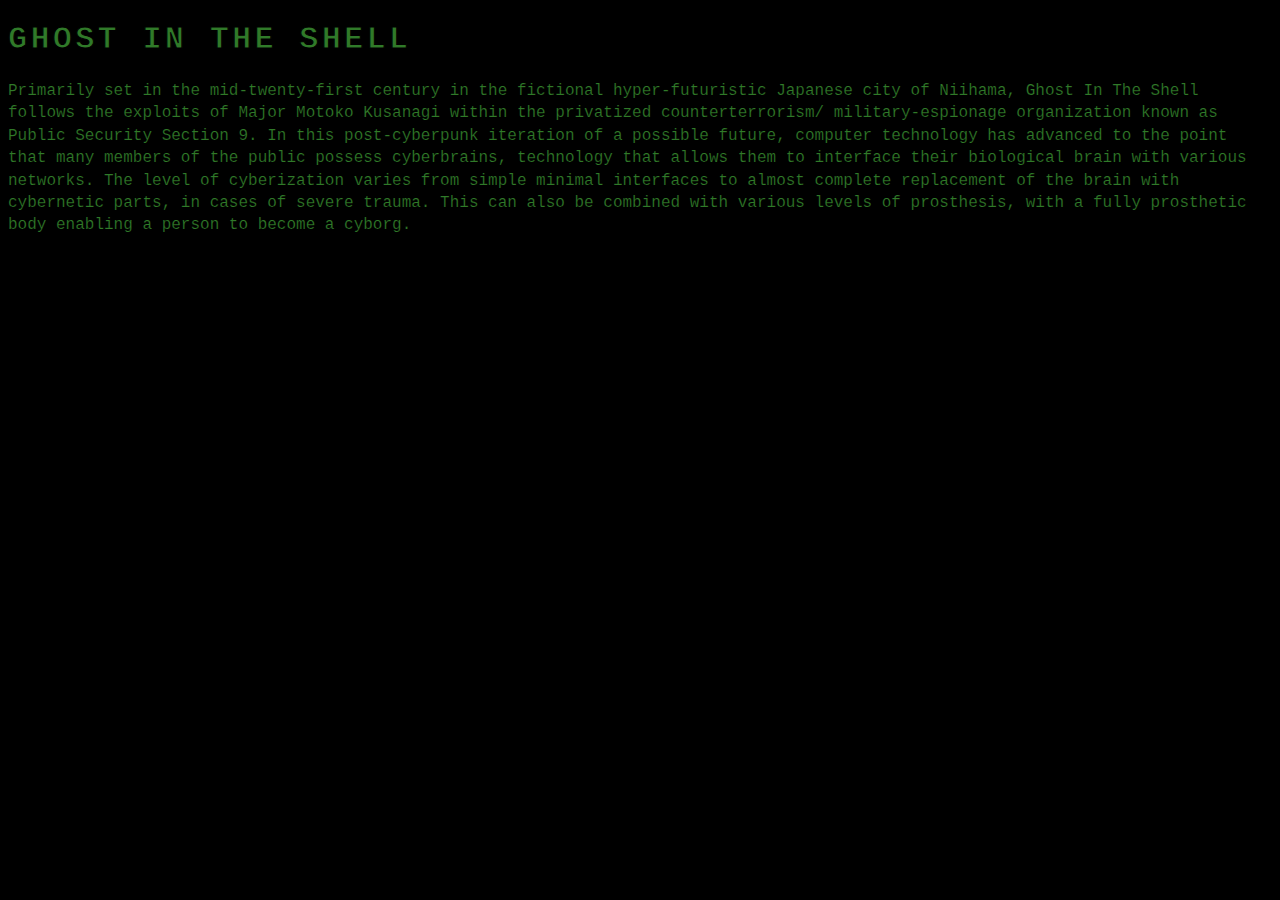
<file: index.html>
<!doctype html>
<html>

<head>
    <title>Ghost In The Shell</title>
    <meta charset="utf-8" />
    <meta http-equiv="Content-type" content="text/html; charset=utf-8" />
    <meta name="viewport" content="width=device-width, initial-scale=1" />
    <meta name="description" content="Ghost In The Shell Storyline" />
    <meta name="keywords" content="ghost in the shell, gits, anime, cyberpunk, kusanagi, transhumanism" />
    <link href="css/GITS.css" rel="stylesheet" type="text/css" />
</head>

<body>
    <div> </div>
    <div> </div>
    <div> </div>
    <h1>Ghost In The Shell</h1>
    <div>
        <p>Primarily set in the mid-twenty-first century in the fictional hyper-futuristic Japanese city of Niihama, Ghost In The Shell follows the exploits of Major Motoko Kusanagi within the privatized counterterrorism/ military-espionage organization known as Public Security Section 9. In this post-cyberpunk iteration of a possible future, computer technology has advanced to the point that many members of the public possess cyberbrains, technology that allows them to interface their biological brain with various networks. The level of cyberization varies from simple minimal interfaces to almost complete replacement of the brain with cybernetic parts, in cases of severe trauma. This can also be combined with various levels of prosthesis, with a fully prosthetic body enabling a person to become a cyborg.</p>
    </div>
</body>

</html>
</file>
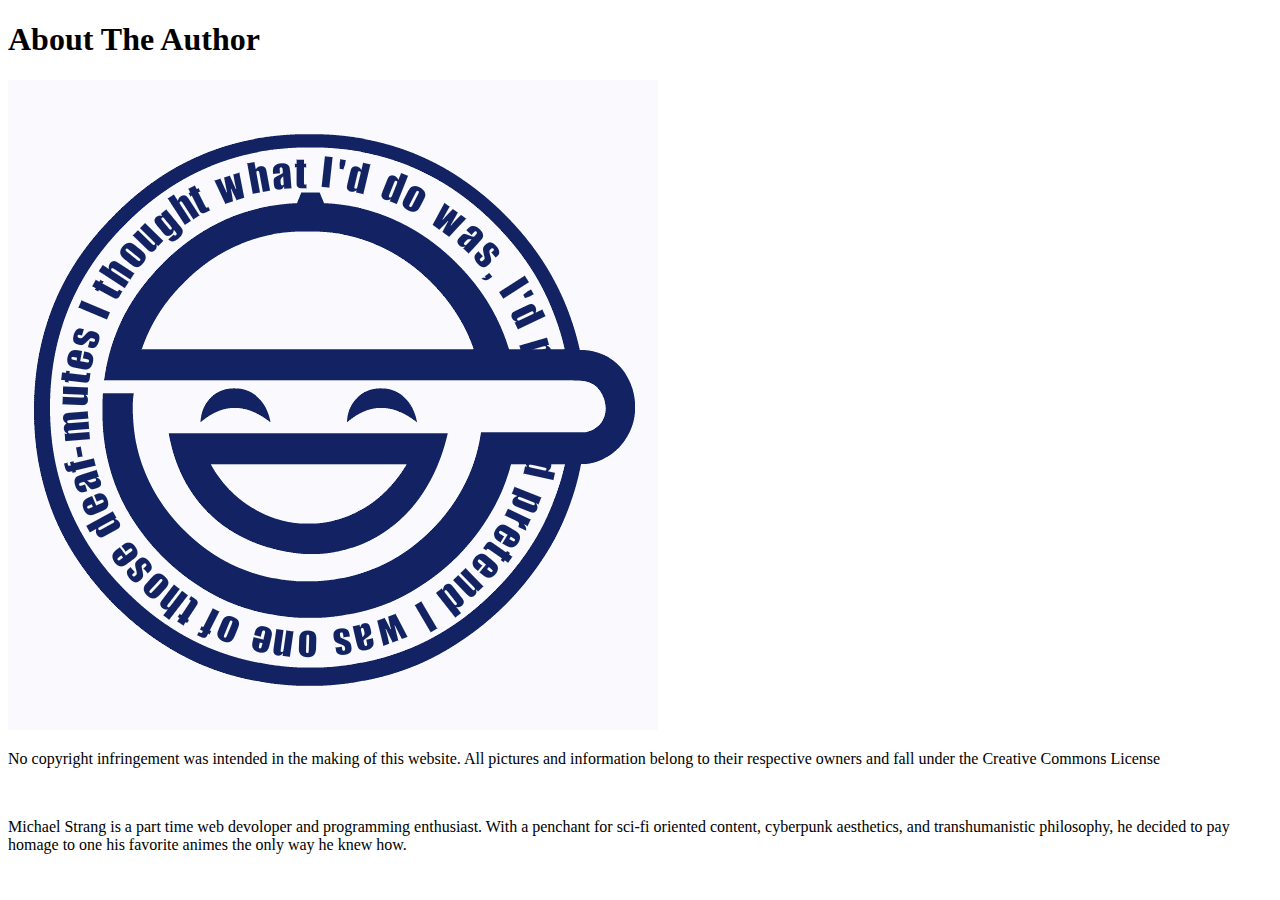
<file: about.html>
<!doctype html>
<html>

<head>
    <title>About</title>
    <meta charset="utf-8" />
    <meta http-equiv="Content-type" content="text/html; charset=utf-8" />
    <meta name="viewport" content="width=device-width, initial-scale=1" />
</head>

<body>
    <h1>About The Author</h1>
    <img src="images/laughingman.gif" alt="one of those deaf mutes"/>
    <br>
    <p>No copyright infringement was intended in the making of this website. All pictures and information belong to their respective owners and fall under the Creative Commons License</p>
    <br>
    <p>Michael Strang is a part time web devoloper and programming enthusiast. With a penchant for sci-fi oriented content, cyberpunk aesthetics, and transhumanistic philosophy, he decided to pay homage to one his favorite animes the only way he knew how.</p>

</body>
</file>
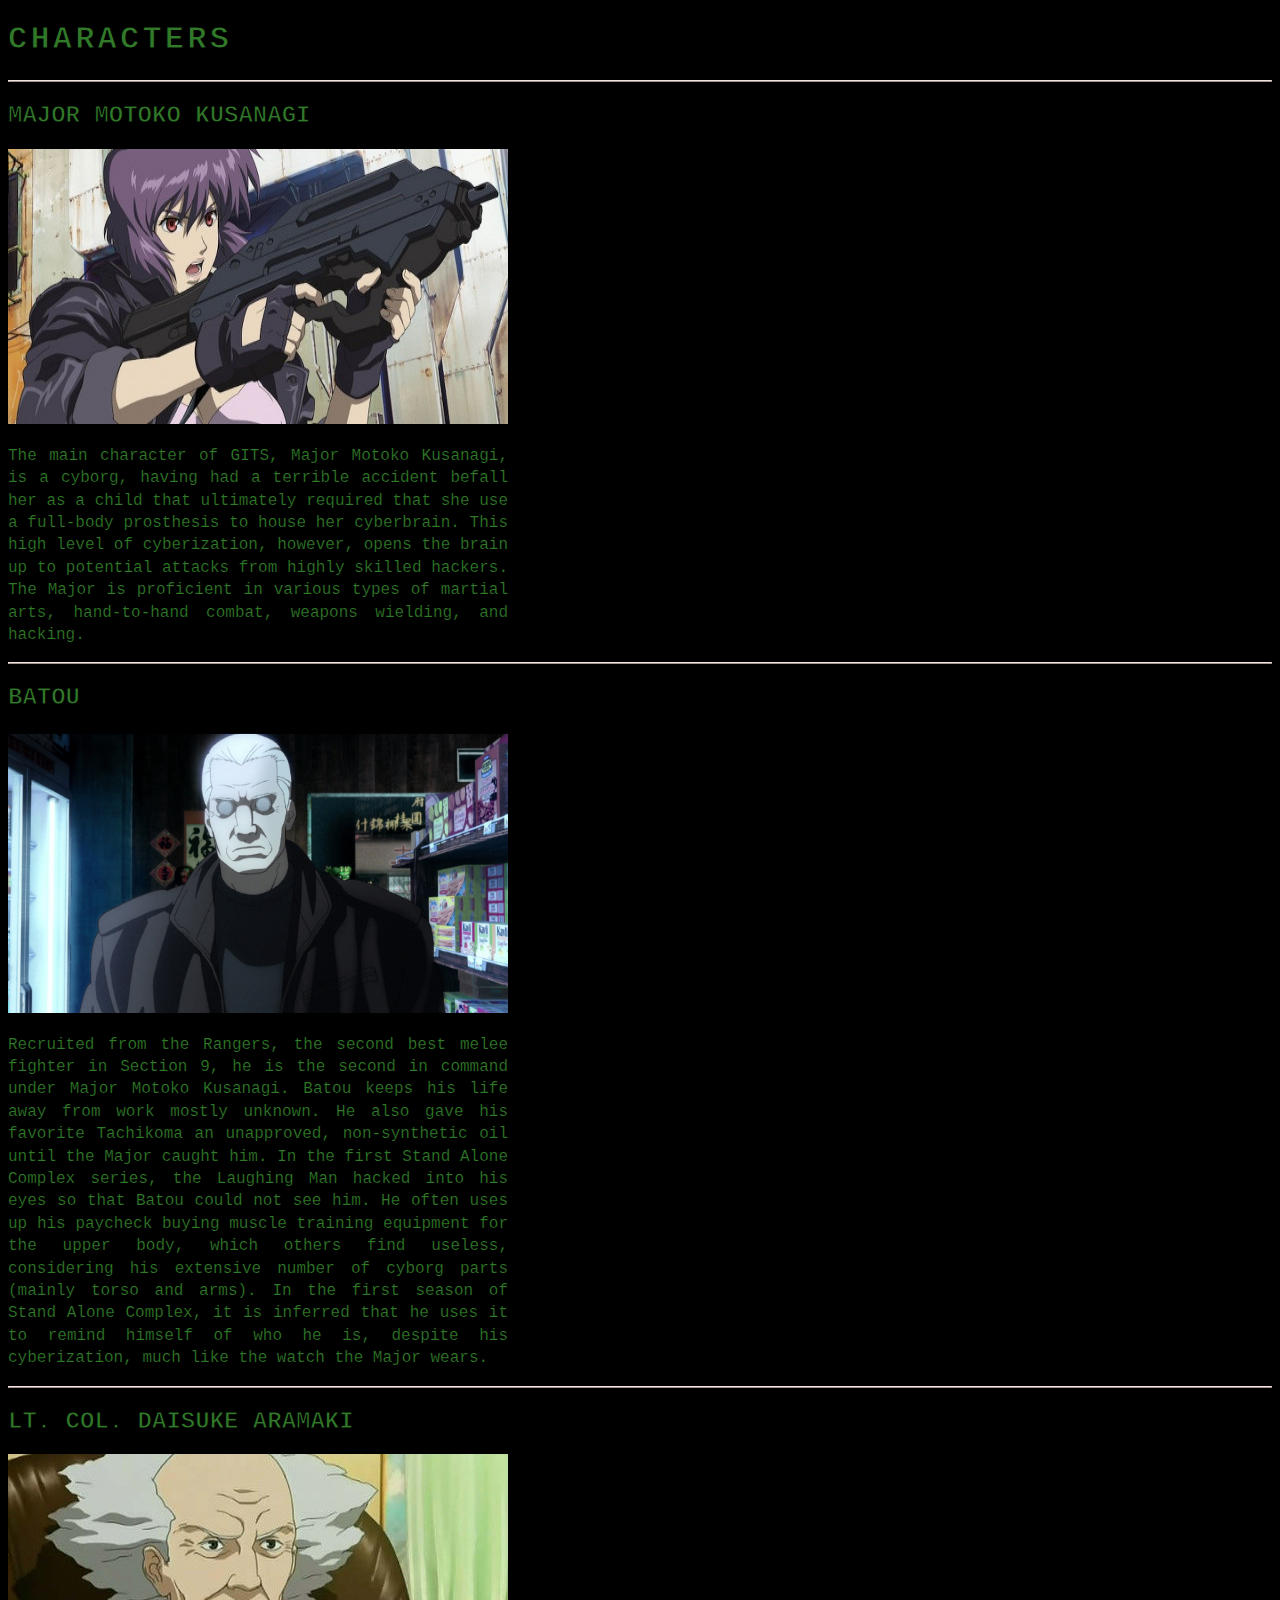
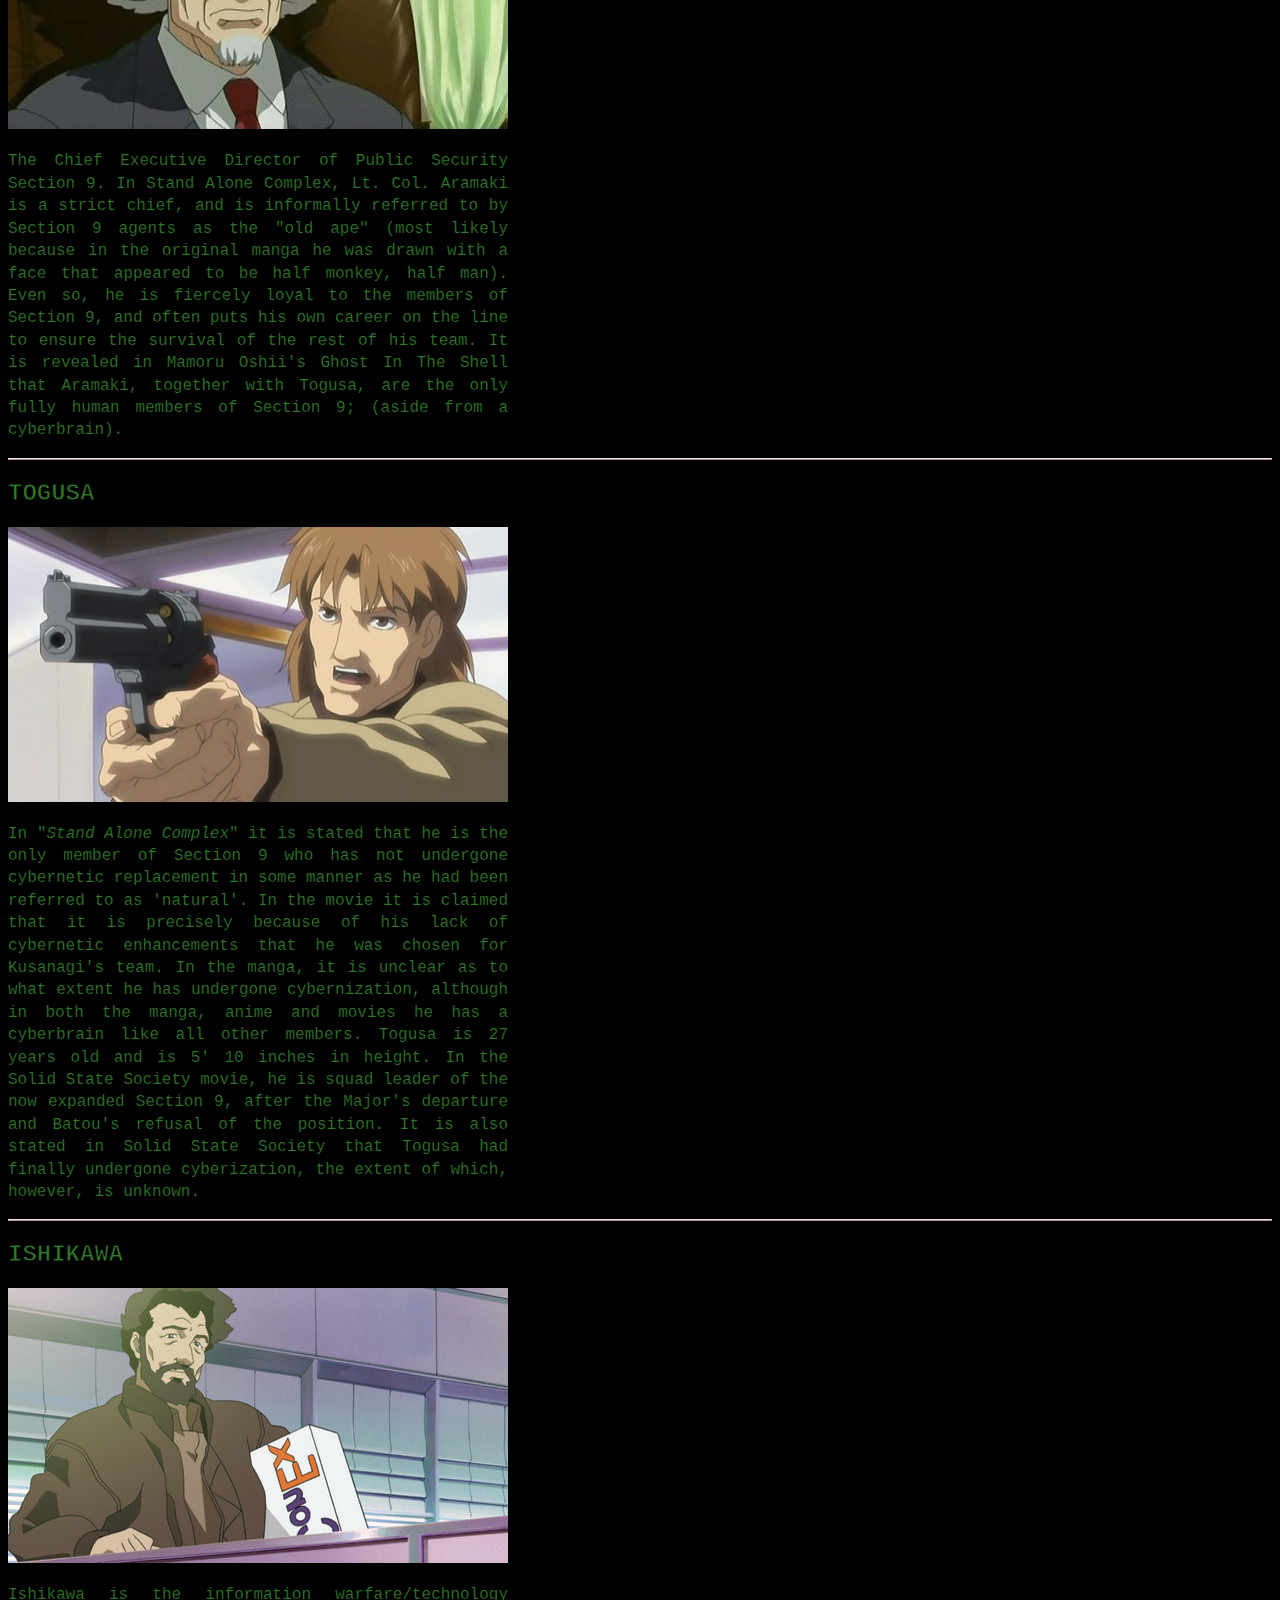
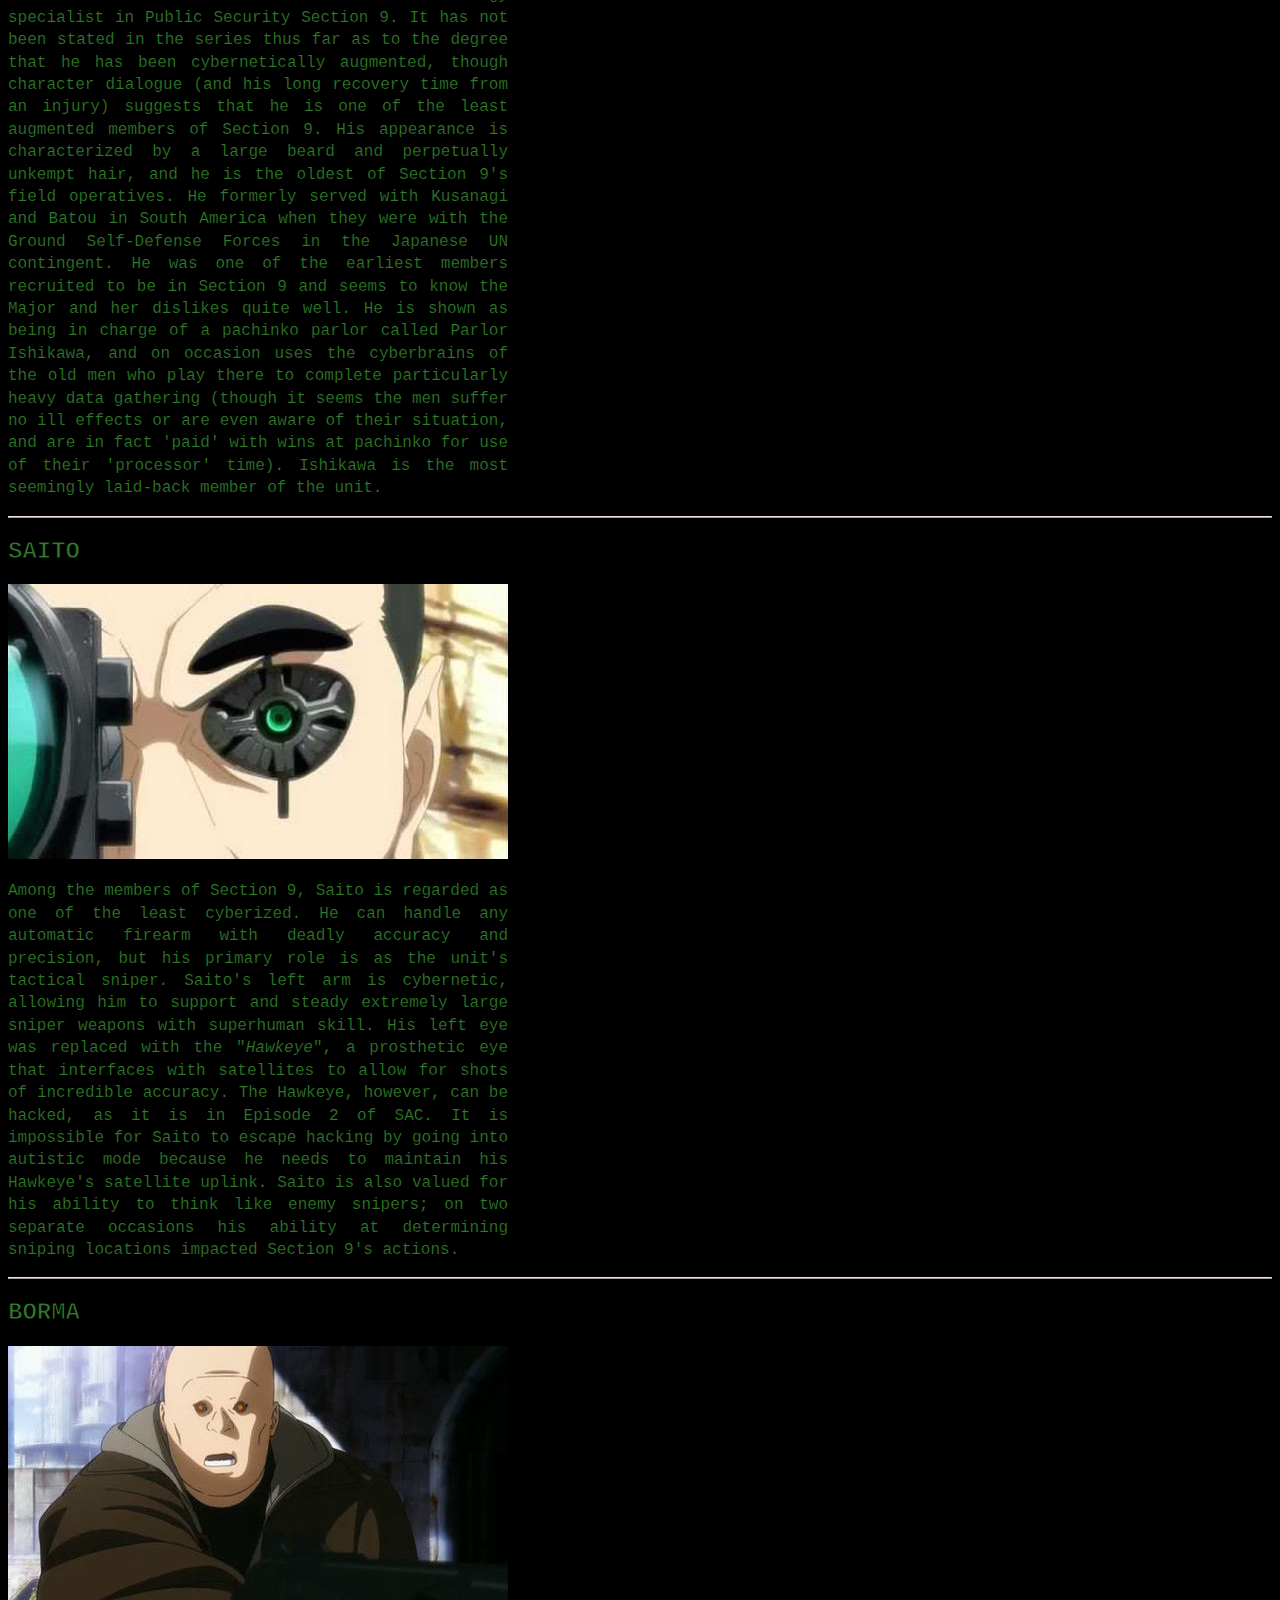
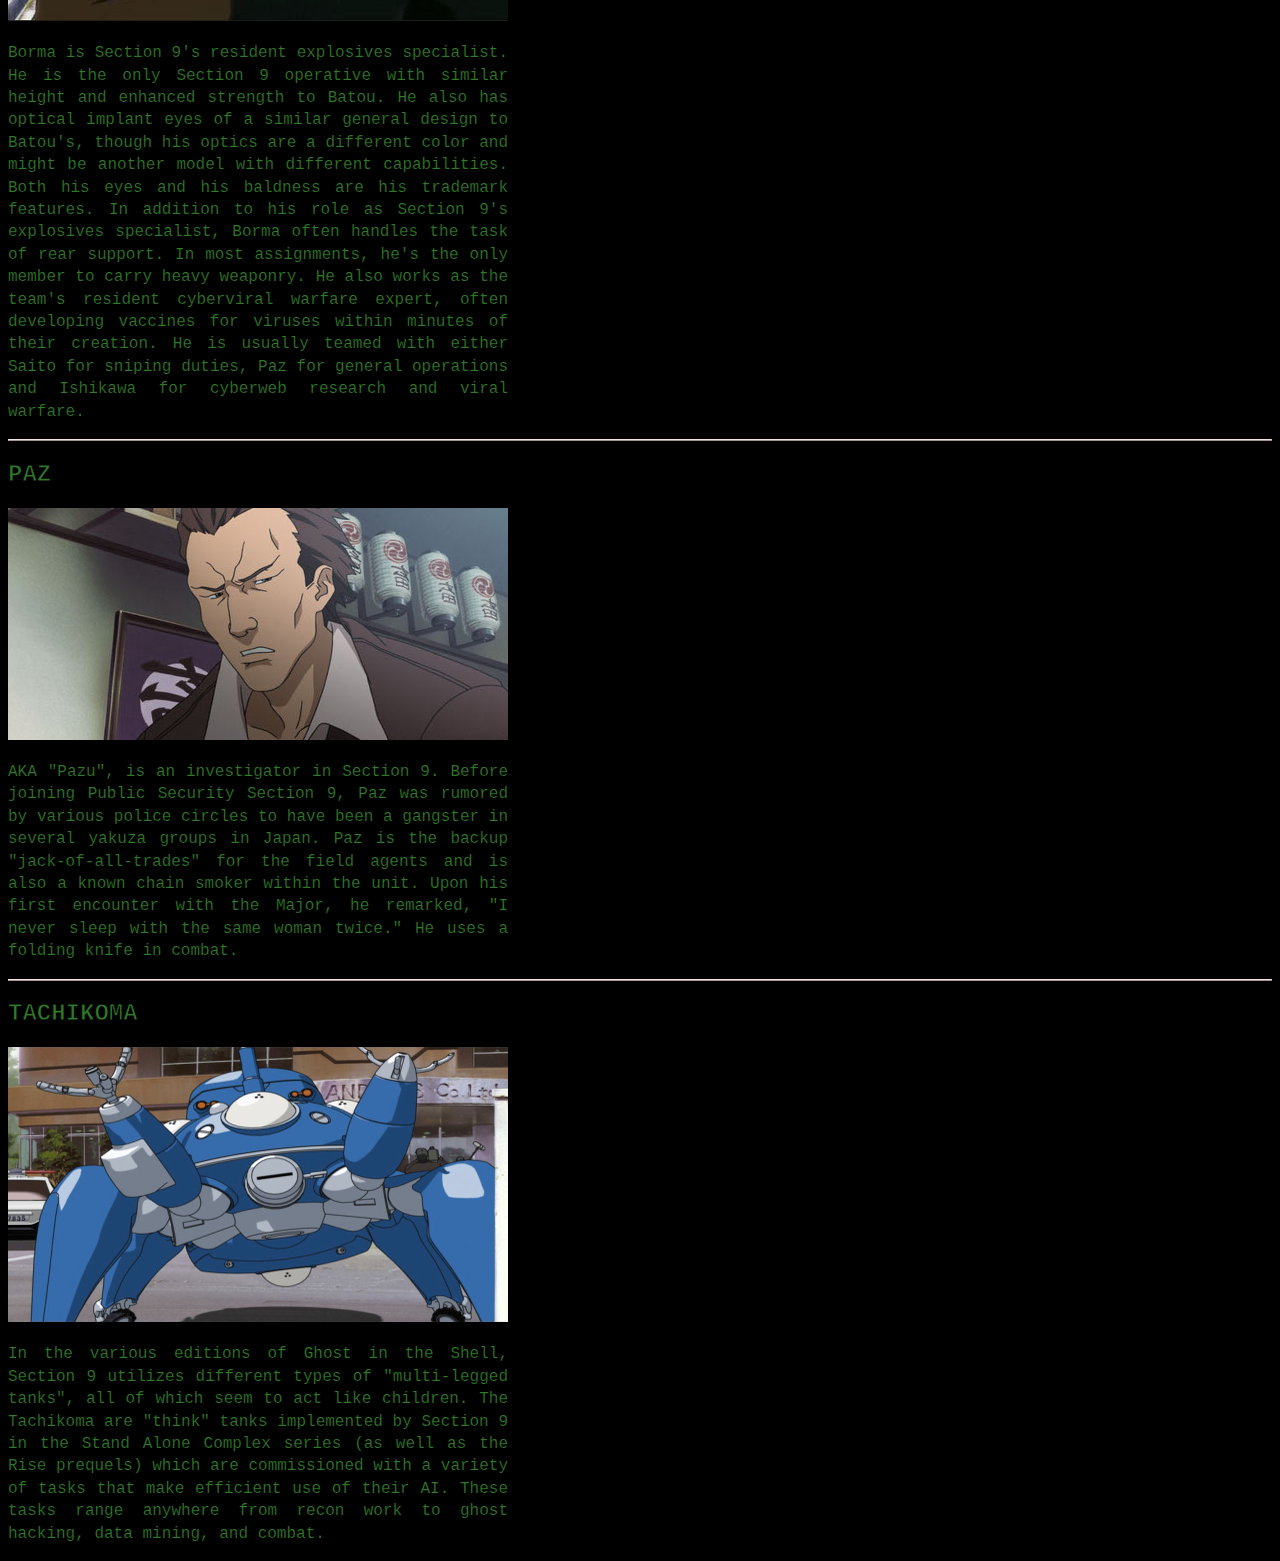
<file: characters.html>
<!doctype html>
<html>

<head>
    <title>GITSCharacters</title>
    <meta charset="utf-8" />
    <meta http-equiv="content-type" content="text/html; charset=utf-8" />
    <meta name="viewport" content="width=device-width, initial-scale=1" />
    <meta name="description" content="Ghost In The Shell characters" />
    <meta name="keywords" content="ghost in the shell, gits, anime, cyberpunk, kusanagi, transhumanism" />
    <link href="css/GITS.css" rel="stylesheet" type="text/css" />
</head>

<body>
    <h1>Characters</h1>
    <hr>
    <h2>Major Motoko Kusanagi</h2>
    <div class="right"><img src="images/kusanagi.jpg" alt="Major Kusanagi brings da pain" width="500" height="275" />
        <p>The main character of GITS, Major Motoko Kusanagi, is a cyborg, having had a terrible accident befall her as a child that ultimately required that she use a full-body prosthesis to house her cyberbrain. This high level of cyberization, however, opens the brain up to potential attacks from highly skilled hackers. The Major is proficient in various types of martial arts, hand-to-hand combat, weapons wielding, and hacking.</p>
    </div>
    <hr>
    <h2>Batou</h2>
    <img src="images/batou.jpg" alt="Batou is unimpressed" width="500" />
    <div class="left">
        <p> Recruited from the Rangers, the second best melee fighter in Section 9, he is the second in command under Major Motoko Kusanagi. Batou keeps his life away from work mostly unknown. He also gave his favorite Tachikoma an unapproved, non-synthetic oil until the Major caught him. In the first Stand Alone Complex series, the Laughing Man hacked into his eyes so that Batou could not see him. He often uses up his paycheck buying muscle training equipment for the upper body, which others find useless, considering his extensive number of cyborg parts (mainly torso and arms). In the first season of Stand Alone Complex, it is inferred that he uses it to remind himself of who he is, despite his cyberization, much like the watch the Major wears.</p>
    </div>
    <hr>
    <h2>Lt. Col. Daisuke Aramaki</h2>
    <img src="images/aramaki.jpg" alt="Aramaki sits and sizes" width="500" />
    <div class="right">
        <p>The Chief Executive Director of Public Security Section 9. In Stand Alone Complex, Lt. Col. Aramaki is a strict chief, and is informally referred to by Section 9 agents as the "old ape" (most likely because in the original manga he was drawn with a face that appeared to be half monkey, half man). Even so, he is fiercely loyal to the members of Section 9, and often puts his own career on the line to ensure the survival of the rest of his team. It is revealed in Mamoru Oshii's Ghost In The Shell that Aramaki, together with Togusa, are the only fully human members of Section 9; (aside from a cyberbrain).</p>
    </div>
    <hr>
    <h2>Togusa</h2>
    <img src="images/togusa.jpg" alt="Togusa ain't playin" width="500" />
    <div class="left">
        <p>In "<em>Stand Alone Complex</em>" it is stated that he is the only member of Section 9 who has not undergone cybernetic replacement in some manner as he had been referred to as 'natural'. In the movie it is claimed that it is precisely because of his lack of cybernetic enhancements that he was chosen for Kusanagi's team. In the manga, it is unclear as to what extent he has undergone cybernization, although in both the manga, anime and movies he has a cyberbrain like all other members. Togusa is 27 years old and is 5' 10 inches in height. In the Solid State Society movie, he is squad leader of the now expanded Section 9, after the Major's departure and Batou's refusal of the position. It is also stated in Solid State Society that Togusa had finally undergone cyberization, the extent of which, however, is unknown.</p>
    </div>
    <hr>
    <h2>Ishikawa</h2>
    <img src="images/ishikawa.jpg" alt="Delivery for Mr. Ishikawa" width="500" />
    <div class="right">
        <p>Ishikawa is the information warfare/technology specialist in Public Security Section 9. It has not been stated in the series thus far as to the degree that he has been cybernetically augmented, though character dialogue (and his long recovery time from an injury) suggests that he is one of the least augmented members of Section 9. His appearance is characterized by a large beard and perpetually unkempt hair, and he is the oldest of Section 9's field operatives. He formerly served with Kusanagi and Batou in South America when they were with the Ground Self-Defense Forces in the Japanese UN contingent. He was one of the earliest members recruited to be in Section 9 and seems to know the Major and her dislikes quite well. He is shown as being in charge of a pachinko parlor called Parlor Ishikawa, and on occasion uses the cyberbrains of the old men who play there to complete particularly heavy data gathering (though it seems the men suffer no ill effects or are even aware of their situation, and are in fact 'paid' with wins at pachinko for use of their 'processor' time). Ishikawa is the most seemingly laid-back member of the unit.</p>
    </div>
    <hr>
    <h2>Saito</h2>
    <img src="images/saito.jpg" alt="Saito has his eye on you" width="500" />
    <div class="left">
        <p>Among the members of Section 9, Saito is regarded as one of the least cyberized. He can handle any automatic firearm with deadly accuracy and precision, but his primary role is as the unit's tactical sniper. Saito's left arm is cybernetic, allowing him to support and steady extremely large sniper weapons with superhuman skill. His left eye was replaced with the "<em>Hawkeye</em>", a prosthetic eye that interfaces with satellites to allow for shots of incredible accuracy. The Hawkeye, however, can be hacked, as it is in Episode 2 of SAC. It is impossible for Saito to escape hacking by going into autistic mode because he needs to maintain his Hawkeye's satellite uplink. Saito is also valued for his ability to think like enemy snipers; on two separate occasions his ability at determining sniping locations impacted Section 9's actions.</p>
    </div>
    <hr>
    <h2>Borma</h2>
    <img src="images/borma.jpg" alt="Borma got pinholes" width="500" />
    <div class="right">
        <p>Borma is Section 9's resident explosives specialist. He is the only Section 9 operative with similar height and enhanced strength to Batou. He also has optical implant eyes of a similar general design to Batou's, though his optics are a different color and might be another model with different capabilities. Both his eyes and his baldness are his trademark features. In addition to his role as Section 9's explosives specialist, Borma often handles the task of rear support. In most assignments, he's the only member to carry heavy weaponry. He also works as the team's resident cyberviral warfare expert, often developing vaccines for viruses within minutes of their creation. He is usually teamed with either Saito for sniping duties, Paz for general operations and Ishikawa for cyberweb research and viral warfare.</p>
    </div>
    <hr>
    <h2>Paz</h2>
    <img src="images/pazu.jpg" alt="Pazu looks very annoyed" width="500" />
    <div class="left">
        <p>AKA "Pazu", is an investigator in Section 9. Before joining Public Security Section 9, Paz was rumored by various police circles to have been a gangster in several yakuza groups in Japan. Paz is the backup "jack-of-all-trades" for the field agents and is also a known chain smoker within the unit. Upon his first encounter with the Major, he remarked, "I never sleep with the same woman twice." He uses a folding knife in combat.</p>
    </div>
    <hr>
    <h2>Tachikoma</h2>
    <img src="images/tachikoma.jpg" alt="Excited Tachikoma" width="500" />
    <div class="right">
        <p>In the various editions of Ghost in the Shell, Section 9 utilizes different types of "multi-legged tanks", all of which seem to act like children. The Tachikoma are "think" tanks implemented by Section 9 in the Stand Alone Complex series (as well as the Rise prequels) which are commissioned with a variety of tasks that make efficient use of their AI. These tasks range anywhere from recon work to ghost hacking, data mining, and combat.</p>
    </div>
</body>

</html>
</file>
<file: css/GITS.css>
body {
    /*background-image:  url ("images/gitsbackground.png");*/
    background-color: black;
    font-family: courier, monospace, arial, helvetica, sans-serif;
}

.right {
    text-align: justify;
    margin-right: 400px;
    width: 500px;
    position: relative;
    z-index: 1;
}

.left {
    text-align: justify;
    margin-right: 400px;
    width: 500px;
    position: relative;
    z-index: 2;
}

hr {
    display: block;
    margin-top: 0.5em;
    margin-bottom: 0.5em;
    margin-left: auto;
    margin-right: auto;
    border-style: outset;
    border-width: 1px;
    border-color: #F5E1E0;
;
}

h2 {
    color: #307A29;
    text-transform: uppercase;
    -webkit-text-fill-color: #307A29;
    -webkit-text-stroke-color: black;
    -webkit-text-stroke-width: 1.00px;
}

h1 {
    color: #307A29 font-family: courier, monospace, arial, helvetica, sans-serif;
    text-transform: uppercase;
    letter-spacing: 0.1em;
    -webkit-text-fill-color: #307A29;
    -webkit-text-stroke-color: black;
    -webkit-text-stroke-width: 1.00px;
}

p {
    color: #307A29 font-weight: bold;
    line-height: 1.4em;
    color: #307A29;
    -webkit-text-fill-color: #307A29;
    -webkit-text-stroke-color: black;
    -webkit-text-stroke-width: 0.20px;
}
</file>
